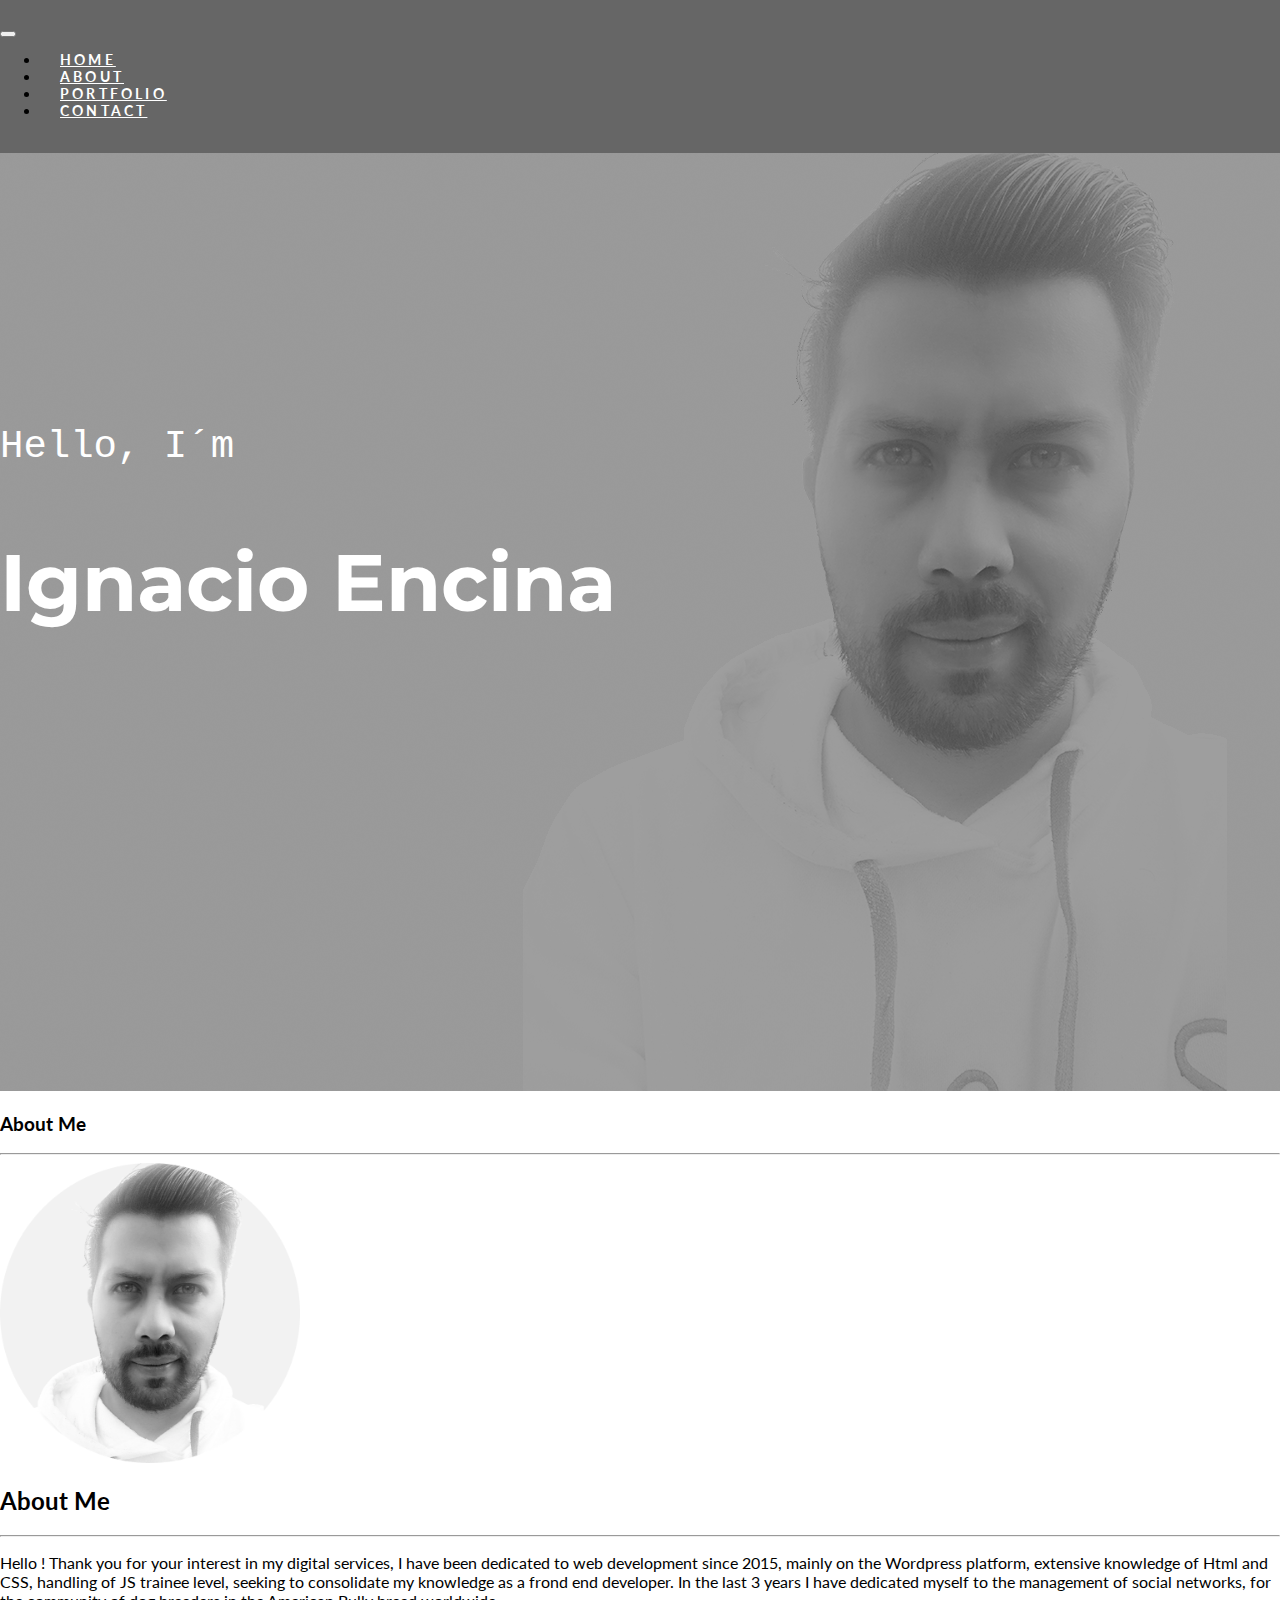
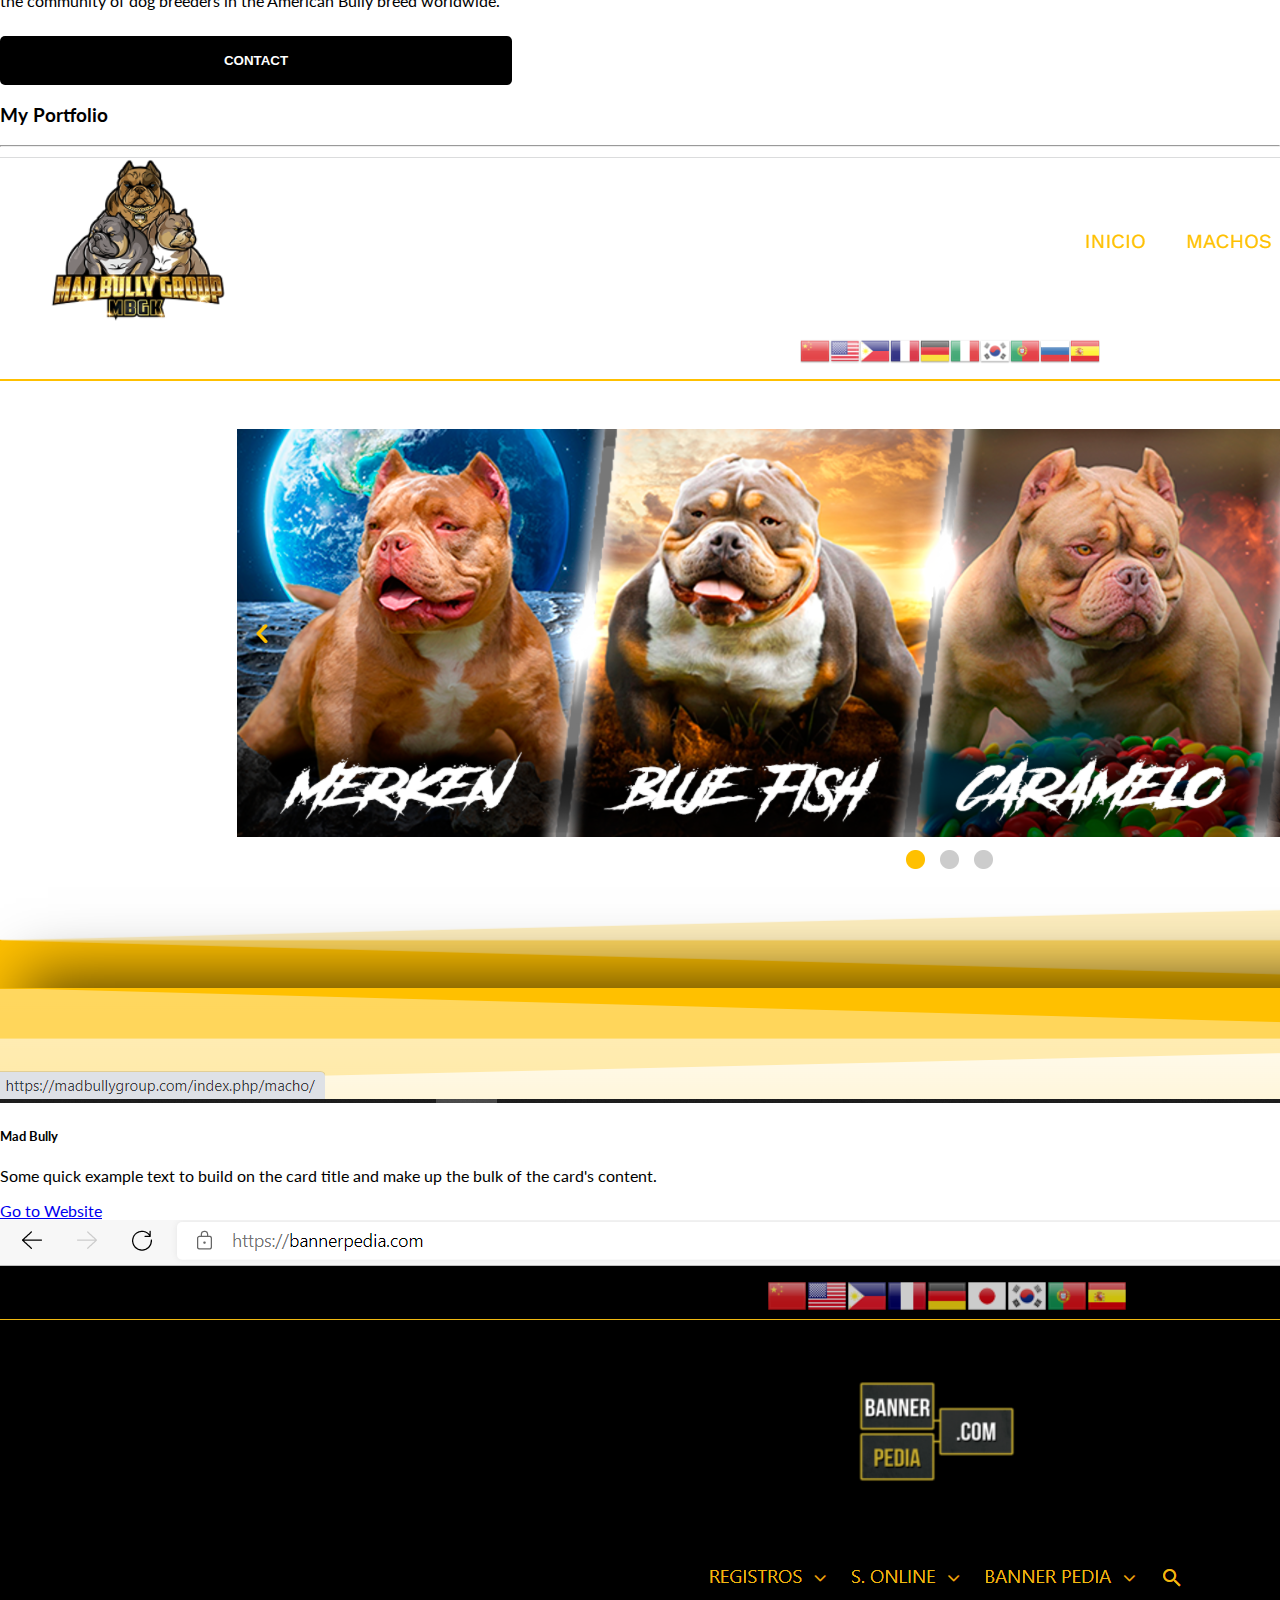
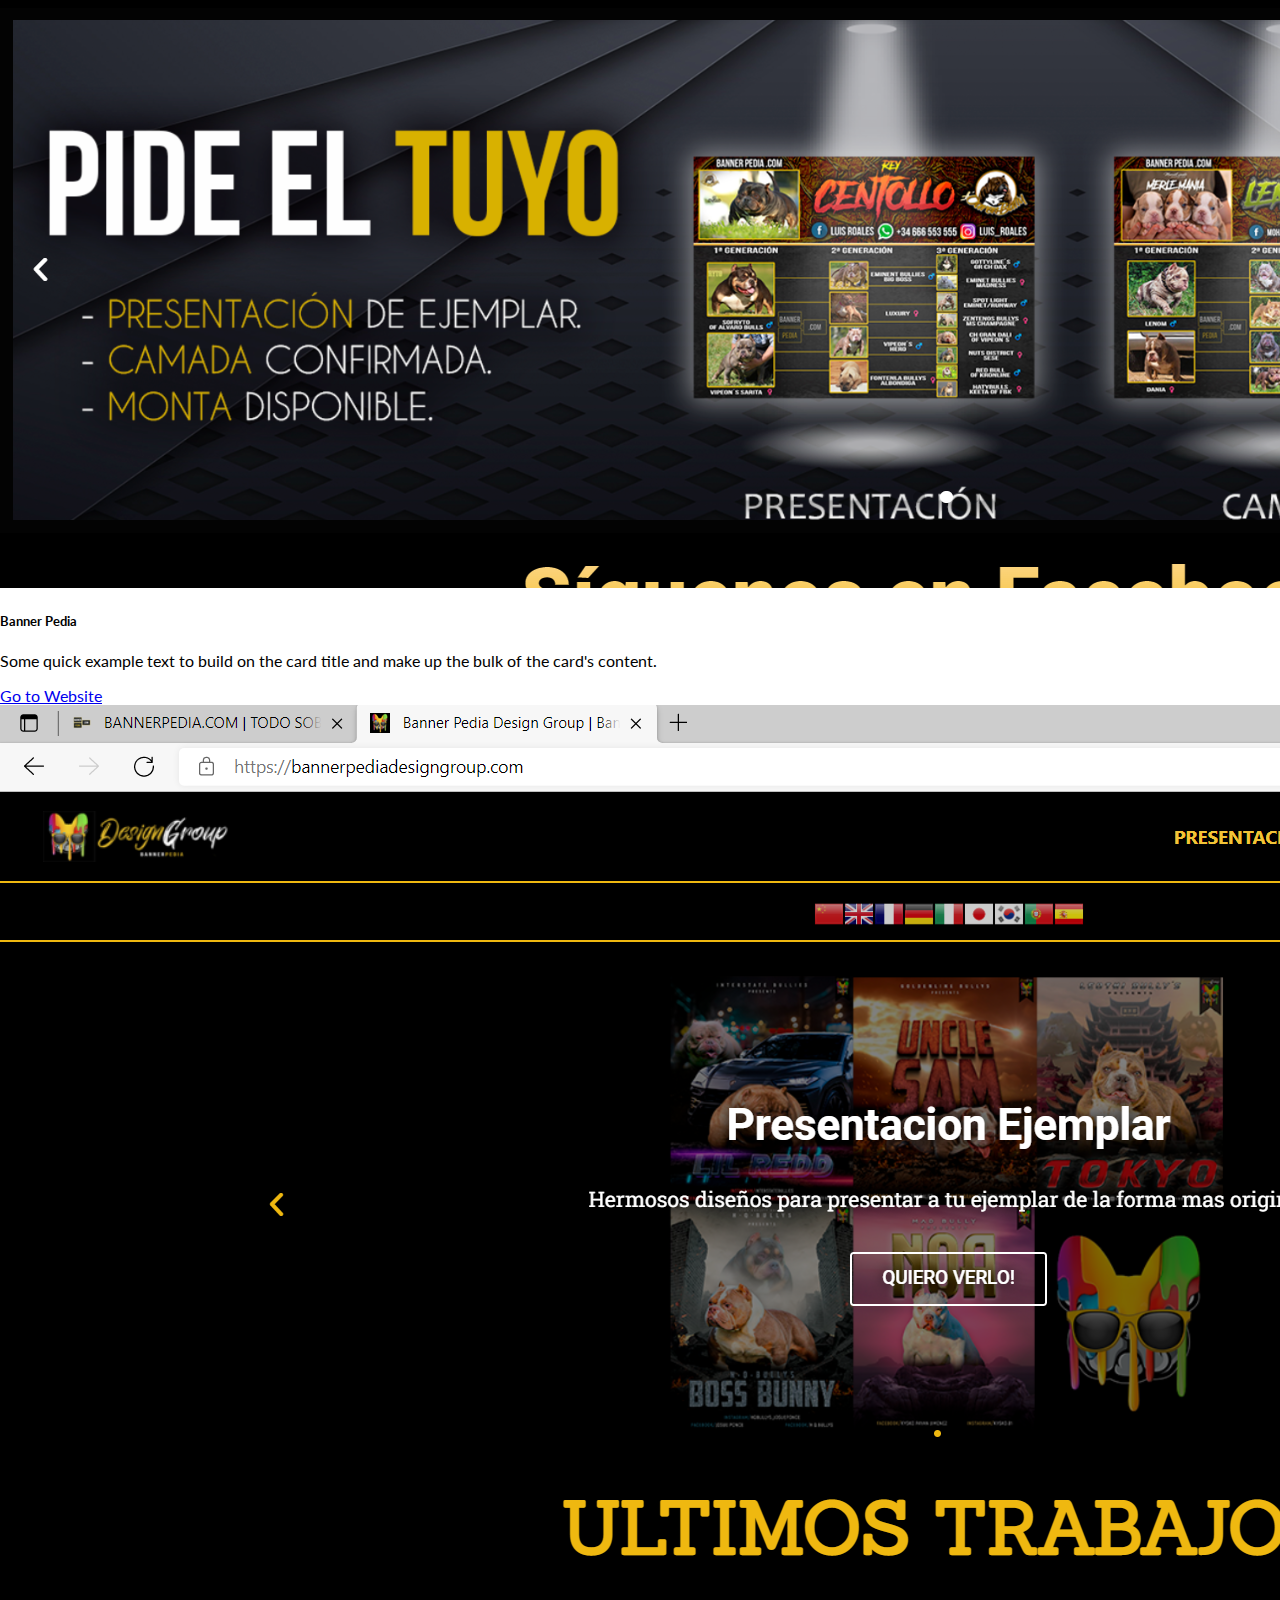
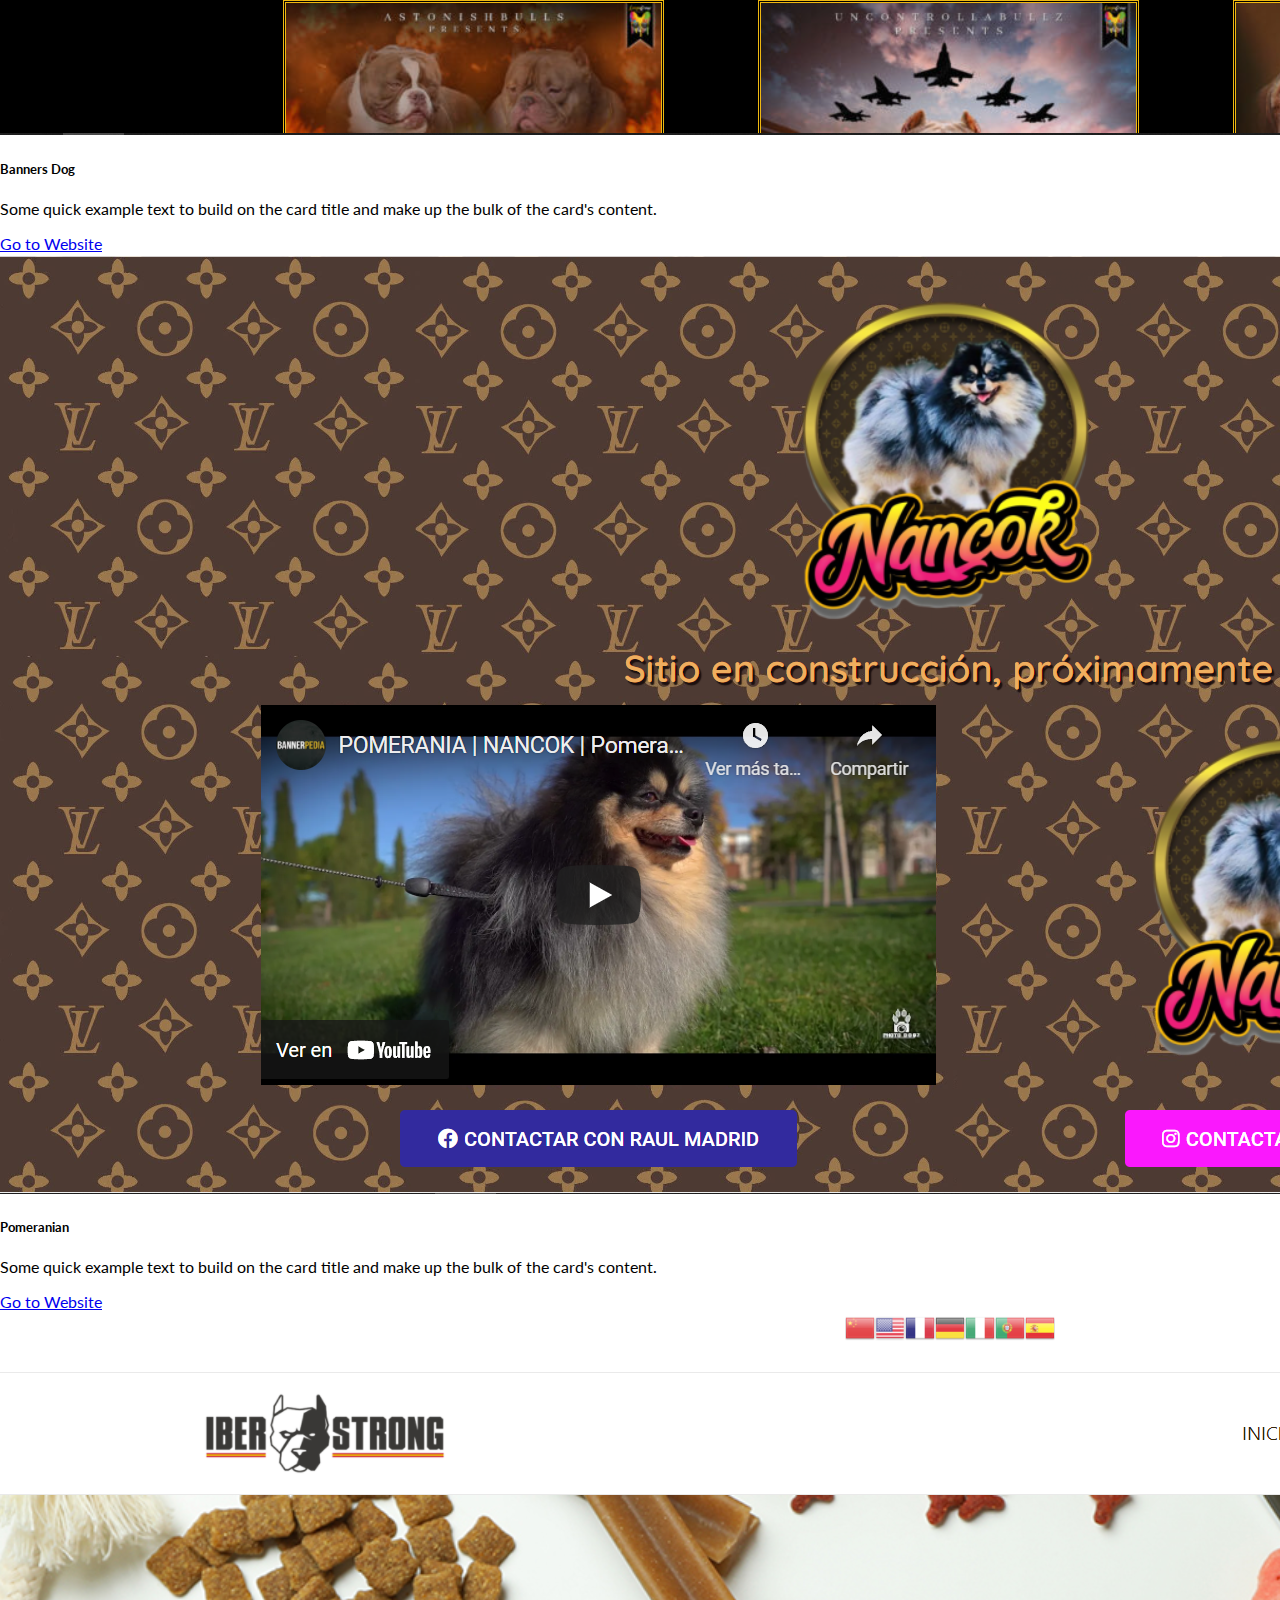
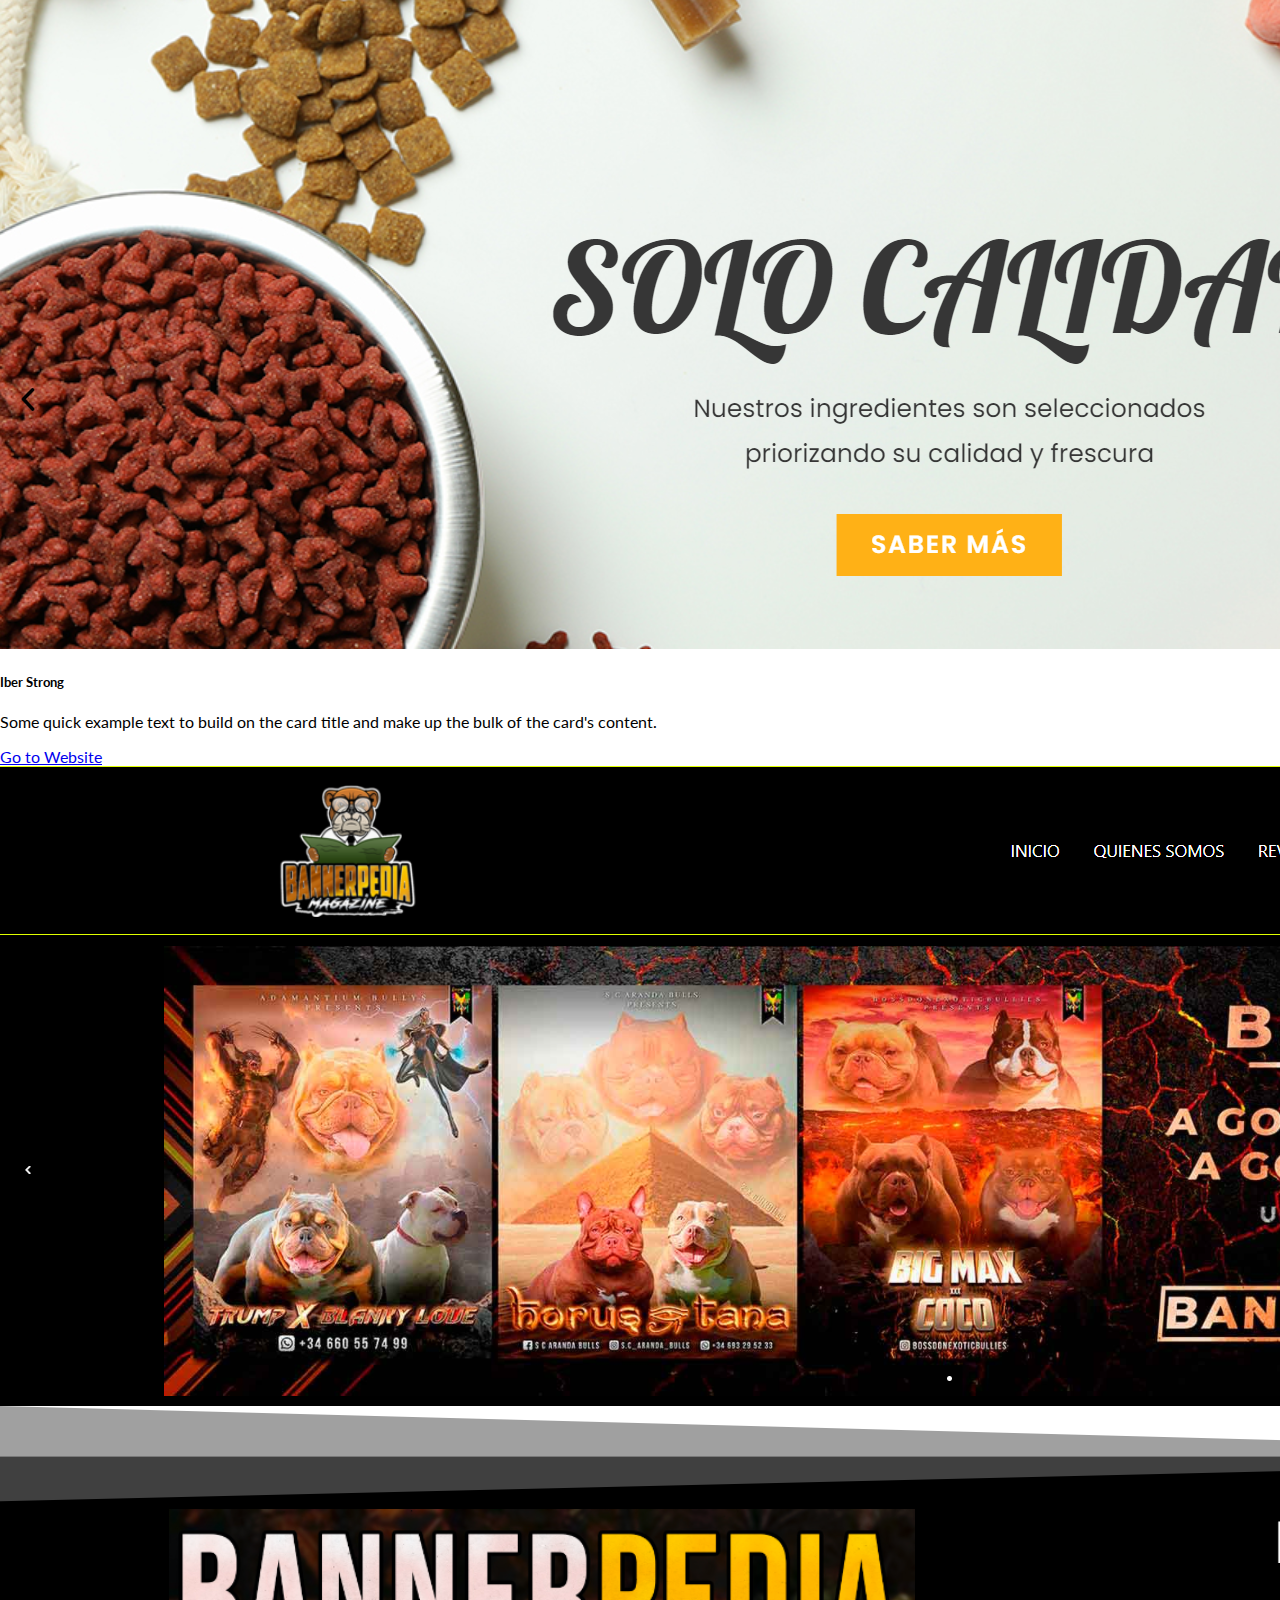
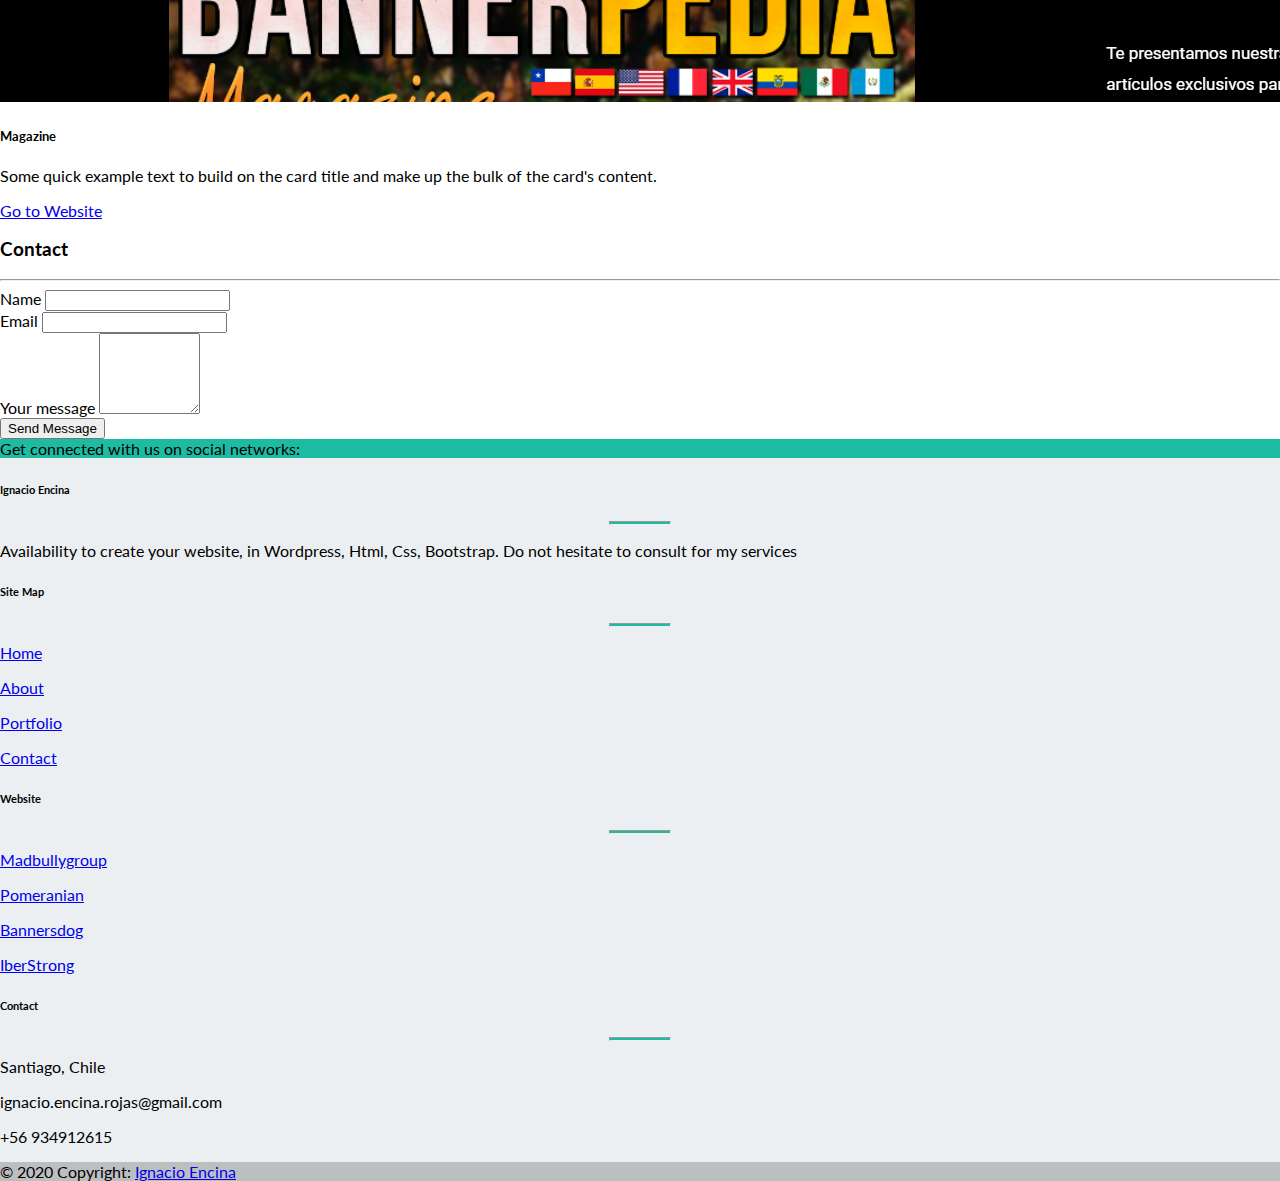
<file: portafolio/index.html>
<!DOCTYPE html>
<html lang="en">
<head>
    <meta charset="UTF-8">
    <meta http-equiv="X-UA-Compatible" content="IE=edge">
    <meta name="viewport" content="width=device-width, initial-scale=1.0">
    <title>Ignacio Encina</title>
    <!--bootstrap-->
    <link rel="stylesheet" href="https://cdn.jsdelivr.net/npm/bootstrap@4.6.1/dist/css/bootstrap.min.css" integrity="sha384-zCbKRCUGaJDkqS1kPbPd7TveP5iyJE0EjAuZQTgFLD2ylzuqKfdKlfG/eSrtxUkn" crossorigin="anonymous">
    <script src="https://cdn.jsdelivr.net/npm/jquery@3.5.1/dist/jquery.slim.min.js" integrity="sha384-DfXdz2htPH0lsSSs5nCTpuj/zy4C+OGpamoFVy38MVBnE+IbbVYUew+OrCXaRkfj" crossorigin="anonymous"></script>
    <script src="https://cdn.jsdelivr.net/npm/bootstrap@4.6.1/dist/js/bootstrap.bundle.min.js" integrity="sha384-fQybjgWLrvvRgtW6bFlB7jaZrFsaBXjsOMm/tB9LTS58ONXgqbR9W8oWht/amnpF" crossorigin="anonymous"></script>
    <!--CSS-->
    <link rel="stylesheet" href="style.css">
    <link rel="stylesheet" href="https://cdnjs.cloudflare.com/ajax/libs/font-awesome/5.4.1/css/all.min.css" integrity="sha512-/RUbtHakVMJrg1ILtwvDIceb/cDkk97rWKvfnFSTOmNbytCyEylutDqeEr9adIBye3suD3RfcsXLOLBqYRW4gw==" crossorigin="anonymous" referrerpolicy="no-referrer" />
</head>
<body data-spy="scroll" data-target="#navbarResponsive">
  <div id="home"></div>
    <!--navbar-->
    <nav class="navbar navbar-expand-lg navbar-dark bg-dark fixed-top">
        <button class="navbar-toggler" type="button" data-toggle="collapse" data-target="#navbarSupportedContent" aria-controls="navbarSupportedContent" aria-expanded="false" aria-label="Toggle navigation">
          <span class="navbar-toggler-icon"></span>
        </button>
      
        <div class="collapse navbar-collapse" id="navbarSupportedContent">
          <ul class="navbar-nav mx-auto">
            <li class="nav-item active">
              <a class="nav-link" href="#home">Home</a>
            </li>
            <li class="nav-item">
              <a class="nav-link" href="#about">About</a>
            </li>
            <li class="nav-item">
              <a class="nav-link" href="#portfolio">Portfolio</a>
            </li>
            <li class="nav-item">
              <a class="nav-link" href="#contact">Contact</a>
            </li>
          </form>
        </div>
      </nav>
    <!--imagen inicio-->
    <div class="background">
      <img src="imagenes/probar.png" class="img-fluid">
    </div>
    <div class="heading-content text-center">
      <h5>Hello, I´m</h5>
      <h1>Ignacio Encina</h1>
    </div>

    <!--about seccion-->
    <div id="about" class="container mt-3 pb-5">
      <div class="post-heading text-center">
        <h3 class="display-4 font-weight-bold" >About Me</h3>
        <hr class="w-50 mx-auto pb-5">
        <div class="row">
          <div class="col-lg-6 col-md-6 col-12">
            <img src="imagenes/ignacioencina-modified.png" class="img-fluid" width="300px" height="300px">
          </div>
          <div class="col-lg-6 col-md-6 col-12">
            <h2>About Me</h2>
            <hr>
            <p>Hello ! Thank you for your interest in my digital services, I have been dedicated to web development since 2015, mainly on the Wordpress platform, extensive knowledge of Html and CSS, handling of JS trainee level, seeking to consolidate my knowledge as a frond end developer. In the last 3 years I have dedicated myself to the management of social networks, for the community of dog breeders in the American Bully breed worldwide.</p>
            <button class="btn w-50"><a href="#contact">contact</a></button>
          </div>
        </div>
      </div>
    </div>
    <!--services-->
    <div id="portfolio" class="container mt-3 pb-5">
      <div class="post-heading text-center">
        <h3 class="display-4 font-weight-bold" > My Portfolio </h3>
        <hr class="w-50 mx-auto pb-5">
      </div> 
  <div class="row">
        <div class="col-lg-4 col-md-6 col-12 pb-5">
          <div class="card">
            <img src="imagenes/madbully.PNG" class="card-img-top">
            <div class="card-body">
              <h5 class="card-title">Mad Bully </h5>
              <p class="card-text">Some quick example text to build on the card title and make up the bulk of the card's content.</p>
              <a href="https://madbullygroup.com/" class="btn btn-dark">Go to Website</a>
            </div>
          </div>              
        </div>
      

      <div class="col-lg-4 col-md-6 col-12 pb-5">
        <div class="card">
          <img src="imagenes/bannerpedia.PNG" class="card-img-top">
          <div class="card-body">
            <h5 class="card-title">Banner Pedia</h5>
            <p class="card-text">Some quick example text to build on the card title and make up the bulk of the card's content.</p>
            <a href="http://bannerpedia.com" class="btn btn-dark">Go to Website</a>
          </div>
        </div>              
      </div>

      <div class="col-lg-4 col-md-6 col-12 pb-5">
        <div class="card">
          <img src="imagenes/bpdg.cl.PNG" class="card-img-top">
          <div class="card-body">
            <h5 class="card-title">Banners Dog</h5>
            <p class="card-text">Some quick example text to build on the card title and make up the bulk of the card's content.</p>
            <a href="bannerpediadesigngroup.com" class="btn btn-dark">Go to Website</a>
          </div>
        </div>              
      </div>

      <div class="col-lg-4 col-md-6 col-12 pb-5">
        <div class="card">
          <img src="imagenes/pomeranian.PNG" class="card-img-top">
          <div class="card-body">
            <h5 class="card-title">Pomeranian </h5>
            <p class="card-text">Some quick example text to build on the card title and make up the bulk of the card's content.</p>
            <a href="#" class="btn btn-dark">Go to Website</a>
          </div>
        </div>              
      </div>

      <div class="col-lg-4 col-md-6 col-12 pb-5">
        <div class="card">
          <img src="imagenes/iber.PNG" class="card-img-top">
          <div class="card-body">
            <h5 class="card-title">Iber Strong </h5>
            <p class="card-text">Some quick example text to build on the card title and make up the bulk of the card's content.</p>
            <a href="http://iberstrong.com" class="btn btn-dark">Go to Website</a>
          </div>
        </div>              
      </div>

      <div class="col-lg-4 col-md-6 col-12 pb-5">
        <div class="card">
          <img src="imagenes/magazine.PNG" class="card-img-top">
          <div class="card-body">
            <h5 class="card-title"> Magazine </h5>
            <p class="card-text">Some quick example text to build on the card title and make up the bulk of the card's content.</p>
            <a href="http://bannerpediamagazine.com" class="btn btn-dark">Go to Website</a>
          </div>
        </div> 
      </div>  
    </div>               

      <!--Contact-->
      <div id="contact" class="w-50 mx-auto mt-3 mb-5">
        <div class="post-heading text-center">
          <h3 class="display-4 font-weight-bold" >Contact</h3>
          <hr class="w-50 mx-auto pb-5">
        </div>     
        <form action="/action_page.php">
          <div class="form-group">
            <label for="email">Name</label>
            <input type="text" class="form-control" id="email" aria-describedby="emailHelp">
          </div>
          <div class="form-group">
            <label for="exampleInputEmail1">Email</label>
            <input type="email" class="form-control" id="exampleInputEmail1" aria-describedby="emailHelp">
          </div>
          <div class="form-group">
            <label for="exampleInputEmail1">Your message</label>
            <textarea class="form-control" id="" cols="10" rows="5"></textarea>
          </div>
          <button type="submit" class="btn btn-dark">Send Message</button>
        </form>
    </div>   
  </div>  

    <!----------------------footer-------------------------------->

<div id ="footer" class="container-fluid">
  <footer
          class="text-center text-lg-start text-dark"
          style="background-color: #ECEFF1"
          >

    <section
             class="d-flex justify-content-between p-4 text-white"
             style="background-color: #1ebba3"
             >
      <!-- Left -->
      <div class="me-5">
        <span>Get connected with us on social networks:</span>
      </div>
      <!-- Left -->

      <!-- Right -->
      <div>
        <a href="" class="text-white me-4">
          <i class="fab fa-instagram"></i>
        </a>
        <a href="" class="text-white me-4">
          <i class="fab fa-linkedin"></i>
        </a>
        <a href="" class="text-white me-4">
          <i class="fab fa-whatsapp"></i>
        </a>
      </div>
      <!-- Right -->
    </section>
    <!-- Section: Social media -->

    <!-- Section: Links  -->
    <section class="">
      <div class="container text-center text-md-start mt-5">
        <!-- Grid row -->
        <div class="row mt-3">
          <!-- Grid column -->
          <div class="col-md-3 col-lg-4 col-xl-3 mx-auto mb-4">
            <!-- Content -->
            <h6 class="text-uppercase fw-bold">Ignacio Encina</h6>
            <hr
                class="mb-4 mt-0 d-inline-block mx-auto"
                style="width: 60px; background-color: #1ebba3; height: 2px"
                />
            <p>
              Availability to create your website, in Wordpress, Html, Css, Bootstrap. Do not hesitate to consult for my services
            </p>
          </div>
          <!-- Grid column -->

          <!-- Grid column -->
          <div class="col-md-2 col-lg-2 col-xl-2 mx-auto mb-4">
            <!-- Links -->
            <h6 class="text-uppercase fw-bold">Site Map</h6>
            <hr
                class="mb-4 mt-0 d-inline-block mx-auto"
                style="width: 60px; background-color: #1ebba3; height: 2px"
                />
            <p>
              <a href="#home" class="text-dark">Home</a>
            </p>
            <p>
              <a href="#about" class="text-dark">About</a>
            </p>
            <p>
              <a href="#portfolio" class="text-dark">Portfolio</a>
            </p>
            <p>
              <a href="#contact" class="text-dark">Contact</a>
            </p>
          </div>
          <!-- Grid column -->

          <!-- Grid column -->
          <div class="col-md-3 col-lg-2 col-xl-2 mx-auto mb-4">
            <!-- Links -->
            <h6 class="text-uppercase fw-bold">Website</h6>
            <hr
                class="mb-4 mt-0 d-inline-block mx-auto"
                style="width: 60px; background-color: #1ebba3; height: 2px"
                />
            <p>
              <a href="http://madbullygroup.com" class="text-dark">Madbullygroup</a>
            </p>
            <p>
              <a href="http://pomeraniannancok.com/" class="text-dark">Pomeranian</a>
            </p>
            <p>
              <a href="http://bannerpediadesigngroup.com" class="text-dark">Bannersdog</a>
            </p>
            <p>
              <a href="http://iberstrong.com" class="text-dark">IberStrong</a>
            </p>
          </div>
          <!-- Grid column -->

          <!-- Grid column -->
          <div class="col-md-4 col-lg-3 col-xl-3 mx-auto mb-md-0 mb-4">
            <!-- Links -->
            <h6 class="text-uppercase fw-bold">Contact</h6>
            <hr
                class="mb-4 mt-0 d-inline-block mx-auto"
                style="width: 60px; background-color: #1ebba3; height: 2px"
                />
            <p><i class="fas fa-home mr-3"></i> Santiago, Chile</p>
            <p><i class="fas fa-envelope mr-3"></i>ignacio.encina.rojas@gmail.com</p>
            <p><i class="fab fa-whatsapp mr-3"></i> +56 934912615</p>
          </div>
        </div>
      </div>
    </section>

    <div
         class="text-center p-3"
         style="background-color: rgba(0, 0, 0, 0.2)"
         >
      © 2020 Copyright:
      <a class="text-dark" href="https://"
         >Ignacio Encina</a
        >
    </div>
  </footer>
</div>
</body>
</html>
</file>
<file: portafolio/style.css>
@import url('https://fonts.googleapis.com/css2?family=Lato:wght@400;700&family=Montserrat&family=Poppins&display=swap');

body{
    margin: 0px;
    padding: 0px;
    overflow-x: hidden;
    font-family: 'Lato', sans-serif;
}

.navbar{
    text-transform: uppercase;
    font-size: 14px;
    font-weight: 700;
    letter-spacing: 0.2rem;
    background: rgba(0, 0, 0, 0.6) !important;
    padding: 20px 0px;
}

.navbar-dark .navbar-nav .nav-link{
    color: #fff;
    padding-left: 20px;
}
.navbar-dark .navbar-nav .nav-link.active,
.navbar-dark .navbar-nav .nav-link:hover{
    color: #1ebba3;
}

.heading-content{
    position: absolute;
    top: 40%;
    width: 100%;
    max-width: 100%;
}

.heading-content h5{
    font-size: 3em;
    font-weight: 300;
    color:white;
    font-family: monospace;
}
.heading-content h1{
    font-size: 5em;
    font-weight: bolder;
    color:white;
    font-family:'Montserrat', sans-serif;
}

#about .btn{
    border: 2px solid transparent;
    width: 40%;
    padding: 15px 22px;
    background: #000;
    border-radius: 5px;
    margin-top: 10px;
}

#about .btn a{
    color: #fff;
    text-decoration: none;
    font-size: 1em;
    font-weight: bold;
    text-transform: uppercase;
}
#about .btn:hover{
    border: 2px solid #1ebba3;
    cursor: pointer;
}

#footer{
    padding: 0px;
}


@media screen and (max-width: 767px){
    .navbar{
        letter-spacing: 0.2rem;
        padding: 10px 0px;
    }
    .heading-content h5{
        font-size: 3em;
    }
    .heading-content h1{
        font-size: 3em;
    }
}
@media screen and (max-width: 479px){
    .navbar{
        letter-spacing: 0.2rem;
        padding: 10px 0px;
    }
    .heading-content h5{
        font-size: 1em;
    }
    .heading-content h1{
        font-size: 1em;
    }
}
</file>
